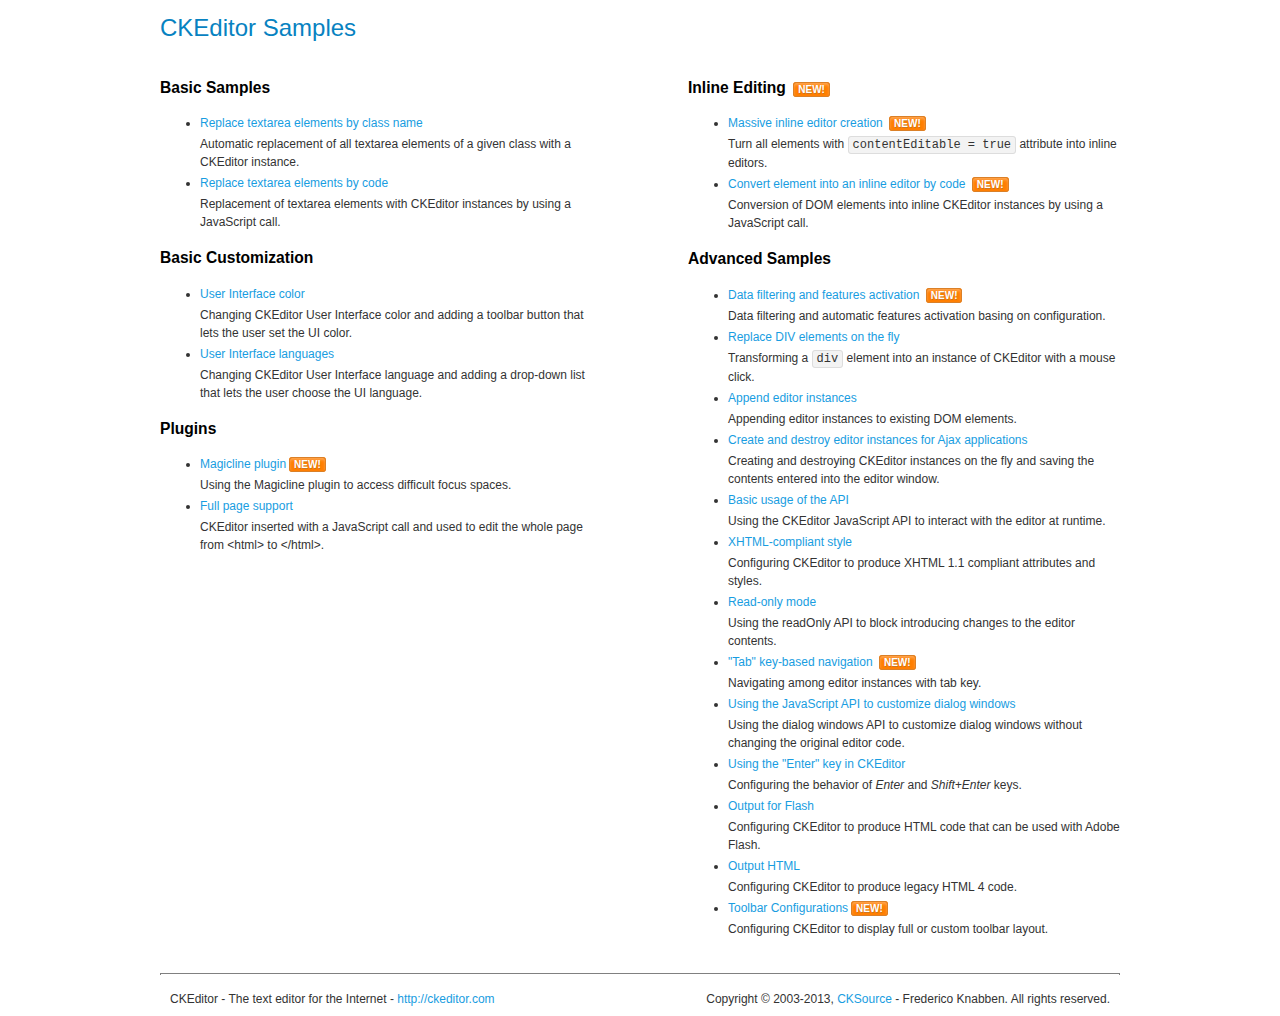
<file: sites/all/libraries/ckeditor/samples/index.html>
<!DOCTYPE html>
<!--
Copyright (c) 2003-2013, CKSource - Frederico Knabben. All rights reserved.
For licensing, see LICENSE.html or http://ckeditor.com/license
-->
<html>
<head>
	<title>CKEditor Samples</title>
	<meta charset="utf-8">
	<link rel="stylesheet" href="sample.css">
</head>
<body>
	<h1 class="samples">
		CKEditor Samples
	</h1>
	<div class="twoColumns">
		<div class="twoColumnsLeft">
			<h2 class="samples">
				Basic Samples
			</h2>
			<dl class="samples">
				<dt><a class="samples" href="replacebyclass.html">Replace textarea elements by class name</a></dt>
				<dd>Automatic replacement of all textarea elements of a given class with a CKEditor instance.</dd>

				<dt><a class="samples" href="replacebycode.html">Replace textarea elements by code</a></dt>
				<dd>Replacement of textarea elements with CKEditor instances by using a JavaScript call.</dd>
			</dl>

			<h2 class="samples">
				Basic Customization
			</h2>
			<dl class="samples">
				<dt><a class="samples" href="uicolor.html">User Interface color</a></dt>
				<dd>Changing CKEditor User Interface color and adding a toolbar button that lets the user set the UI color.</dd>

				<dt><a class="samples" href="uilanguages.html">User Interface languages</a></dt>
				<dd>Changing CKEditor User Interface language and adding a drop-down list that lets the user choose the UI language.</dd>
			</dl>


			<h2 class="samples">Plugins</h2>
<dl class="samples">
<dt><a class="samples" href="plugins/magicline/magicline.html">Magicline plugin</a><span class="new">New!</span></dt>
<dd>Using the Magicline plugin to access difficult focus spaces.</dd>

<dt><a class="samples" href="plugins/wysiwygarea/fullpage.html">Full page support</a></dt>
<dd>CKEditor inserted with a JavaScript call and used to edit the whole page from &lt;html&gt; to &lt;/html&gt;.</dd>
</dl>
		</div>
		<div class="twoColumnsRight">
			<h2 class="samples">
				Inline Editing <span class="new">New!</span>
			</h2>
			<dl class="samples">
				<dt><a class="samples" href="inlineall.html">Massive inline editor creation</a> <span class="new">New!</span></dt>
				<dd>Turn all elements with <code>contentEditable = true</code> attribute into inline editors.</dd>

				<dt><a class="samples" href="inlinebycode.html">Convert element into an inline editor by code</a> <span class="new">New!</span></dt>
				<dd>Conversion of DOM elements into inline CKEditor instances by using a JavaScript call.</dd>

				
			</dl>

			<h2 class="samples">
				Advanced Samples
			</h2>
			<dl class="samples">
				<dt><a class="samples" href="datafiltering.html">Data filtering and features activation</a> <span class="new">New!</span></dt>
				<dd>Data filtering and automatic features activation basing on configuration.</dd>

				<dt><a class="samples" href="divreplace.html">Replace DIV elements on the fly</a></dt>
				<dd>Transforming a <code>div</code> element into an instance of CKEditor with a mouse click.</dd>

				<dt><a class="samples" href="appendto.html">Append editor instances</a></dt>
				<dd>Appending editor instances to existing DOM elements.</dd>

				<dt><a class="samples" href="ajax.html">Create and destroy editor instances for Ajax applications</a></dt>
				<dd>Creating and destroying CKEditor instances on the fly and saving the contents entered into the editor window.</dd>

				<dt><a class="samples" href="api.html">Basic usage of the API</a></dt>
				<dd>Using the CKEditor JavaScript API to interact with the editor at runtime.</dd>

				<dt><a class="samples" href="xhtmlstyle.html">XHTML-compliant style</a></dt>
				<dd>Configuring CKEditor to produce XHTML 1.1 compliant attributes and styles.</dd>

				<dt><a class="samples" href="readonly.html">Read-only mode</a></dt>
				<dd>Using the readOnly API to block introducing changes to the editor contents.</dd>

				<dt><a class="samples" href="tabindex.html">"Tab" key-based navigation</a> <span class="new">New!</span></dt>
				<dd>Navigating among editor instances with tab key.</dd>


				
<dt><a class="samples" href="plugins/dialog/dialog.html">Using the JavaScript API to customize dialog windows</a></dt>
<dd>Using the dialog windows API to customize dialog windows without changing the original editor code.</dd>

<dt><a class="samples" href="plugins/enterkey/enterkey.html">Using the &quot;Enter&quot; key in CKEditor</a></dt>
<dd>Configuring the behavior of <em>Enter</em> and <em>Shift+Enter</em> keys.</dd>

<dt><a class="samples" href="plugins/htmlwriter/outputforflash.html">Output for Flash</a></dt>
<dd>Configuring CKEditor to produce HTML code that can be used with Adobe Flash.</dd>

<dt><a class="samples" href="plugins/htmlwriter/outputhtml.html">Output HTML</a></dt>
<dd>Configuring CKEditor to produce legacy HTML 4 code.</dd>

<dt><a class="samples" href="plugins/toolbar/toolbar.html">Toolbar Configurations</a><span class="new">New!</span></dt>
<dd>Configuring CKEditor to display full or custom toolbar layout.</dd>

			</dl>
		</div>
	</div>
	<div id="footer">
		<hr>
		<p>
			CKEditor - The text editor for the Internet - <a class="samples" href="http://ckeditor.com/">http://ckeditor.com</a>
		</p>
		<p id="copy">
			Copyright &copy; 2003-2013, <a class="samples" href="http://cksource.com/">CKSource</a> - Frederico Knabben. All rights reserved.
		</p>
	</div>
</body>
</html>
</file>
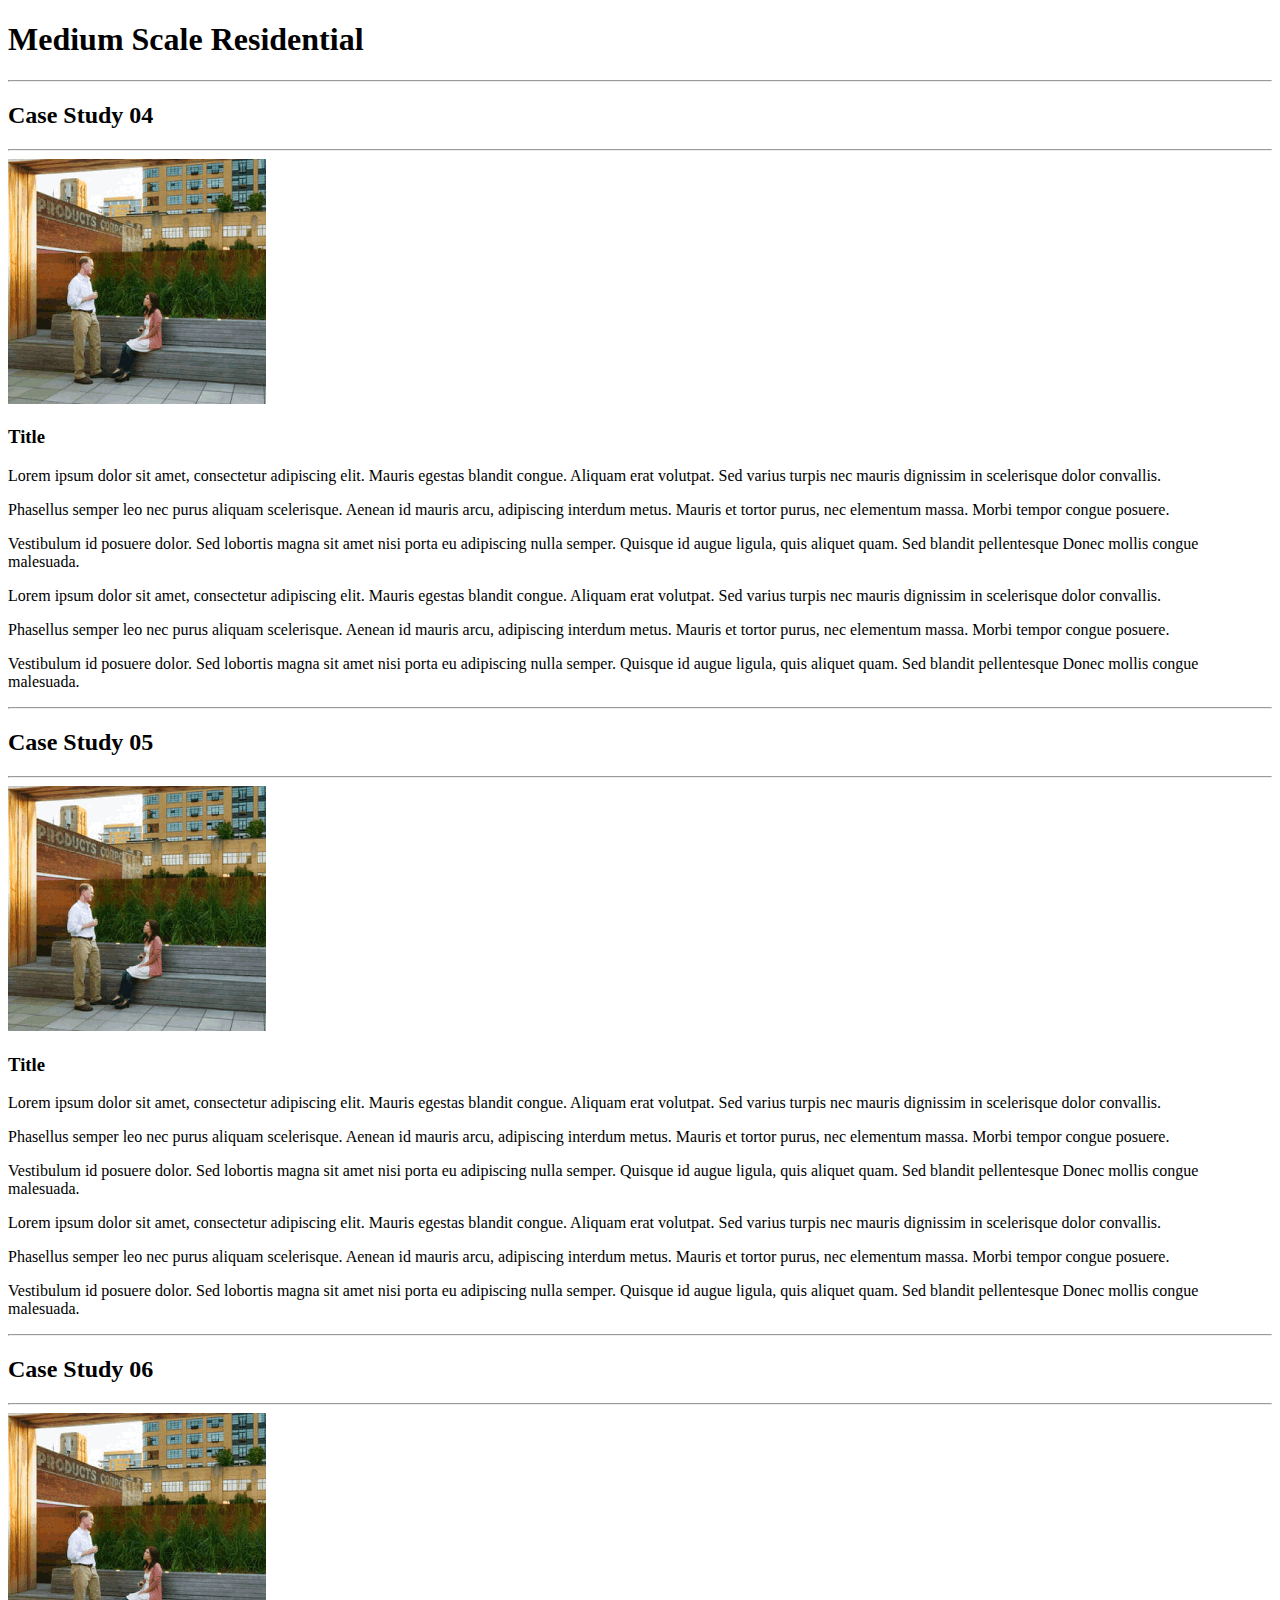
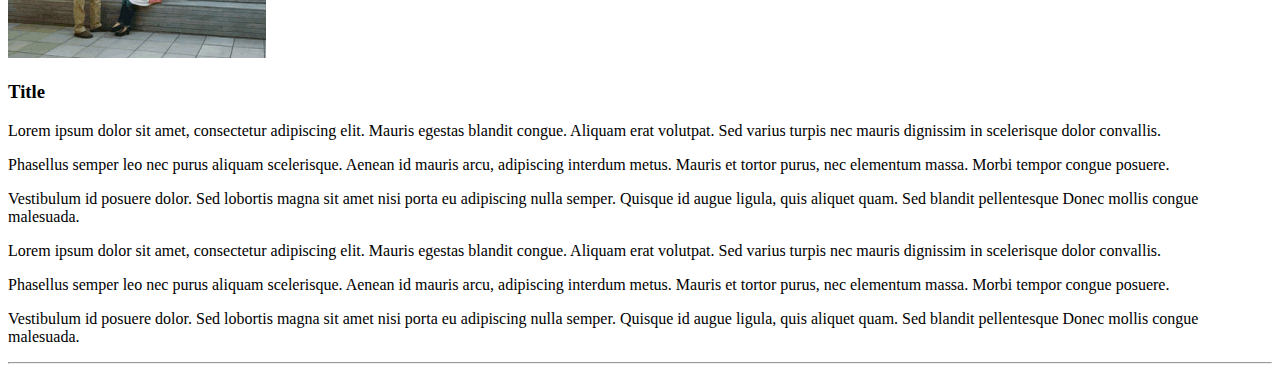
<file: html-mock-up/medium-res.html>
<!DOCTYPE html>
<html>
<head>
    <title></title>
</head>
<body>
<div class="icon res"></div>
<h1>Medium Scale Residential</h1>
<hr class="hr-case-title"/>
<article class="case-study expanded" >
    <h2 class="minus">Case Study 04</h2>
    <hr class="hr-case-top"/>
    <summary>
        <img src="img/deafult_case_study_image.png"/>
        <div class="case-col-left"><h3>Title</h3>

            <p>Lorem ipsum dolor sit amet, consectetur adipiscing elit. Mauris egestas blandit congue. Aliquam
                erat volutpat. Sed varius turpis nec mauris dignissim in scelerisque dolor convallis.</p>

            <p>

                Phasellus semper leo nec purus aliquam scelerisque. Aenean id mauris arcu, adipiscing interdum
                metus. Mauris et tortor purus, nec elementum massa. Morbi tempor congue posuere.
            </p>

            <p>
                Vestibulum id posuere dolor. Sed lobortis magna sit amet nisi porta eu adipiscing nulla semper.
                Quisque id augue ligula, quis aliquet quam. Sed blandit pellentesque
                Donec mollis congue malesuada.</p></div>
        <div class="case-col-right">

            <p>Lorem ipsum dolor sit amet, consectetur adipiscing elit. Mauris egestas blandit congue. Aliquam
                erat volutpat. Sed varius turpis nec mauris dignissim in scelerisque dolor convallis.</p>

            <p>

                Phasellus semper leo nec purus aliquam scelerisque. Aenean id mauris arcu, adipiscing interdum
                metus. Mauris et tortor purus, nec elementum massa. Morbi tempor congue posuere.
            </p>

            <p>
                Vestibulum id posuere dolor. Sed lobortis magna sit amet nisi porta eu adipiscing nulla semper.
                Quisque id augue ligula, quis aliquet quam. Sed blandit pellentesque
                Donec mollis congue malesuada.</p></div>
        <hr class="hr-case-bottom"/>
    </summary>

</article>

<article class="case-study">
    <h2 class="plus" >Case Study 05</h2>
    <hr class="hr-case-top"/>
    <summary>
        <img src="img/deafult_case_study_image.png"/>
        <div class="case-col-left"><h3>Title</h3>

            <p>Lorem ipsum dolor sit amet, consectetur adipiscing elit. Mauris egestas blandit congue. Aliquam
                erat volutpat. Sed varius turpis nec mauris dignissim in scelerisque dolor convallis.</p>

            <p>

                Phasellus semper leo nec purus aliquam scelerisque. Aenean id mauris arcu, adipiscing interdum
                metus. Mauris et tortor purus, nec elementum massa. Morbi tempor congue posuere.
            </p>

            <p>
                Vestibulum id posuere dolor. Sed lobortis magna sit amet nisi porta eu adipiscing nulla semper.
                Quisque id augue ligula, quis aliquet quam. Sed blandit pellentesque
                Donec mollis congue malesuada.</p></div>
        <div class="case-col-right">

            <p>Lorem ipsum dolor sit amet, consectetur adipiscing elit. Mauris egestas blandit congue. Aliquam
                erat volutpat. Sed varius turpis nec mauris dignissim in scelerisque dolor convallis.</p>

            <p>

                Phasellus semper leo nec purus aliquam scelerisque. Aenean id mauris arcu, adipiscing interdum
                metus. Mauris et tortor purus, nec elementum massa. Morbi tempor congue posuere.
            </p>

            <p>
                Vestibulum id posuere dolor. Sed lobortis magna sit amet nisi porta eu adipiscing nulla semper.
                Quisque id augue ligula, quis aliquet quam. Sed blandit pellentesque
                Donec mollis congue malesuada.</p></div>
        <hr class="hr-case-bottom"/>
    </summary>

</article>
<article class="case-study">
    <h2 class="plus">Case Study 06</h2>
    <hr class="hr-case-top"/>
    <summary>
        <img src="img/deafult_case_study_image.png"/>
        <div class="case-col-left"><h3>Title</h3>

            <p>Lorem ipsum dolor sit amet, consectetur adipiscing elit. Mauris egestas blandit congue. Aliquam
                erat volutpat. Sed varius turpis nec mauris dignissim in scelerisque dolor convallis.</p>

            <p>

                Phasellus semper leo nec purus aliquam scelerisque. Aenean id mauris arcu, adipiscing interdum
                metus. Mauris et tortor purus, nec elementum massa. Morbi tempor congue posuere.
            </p>

            <p>
                Vestibulum id posuere dolor. Sed lobortis magna sit amet nisi porta eu adipiscing nulla semper.
                Quisque id augue ligula, quis aliquet quam. Sed blandit pellentesque
                Donec mollis congue malesuada.</p></div>
        <div class="case-col-right">

            <p>Lorem ipsum dolor sit amet, consectetur adipiscing elit. Mauris egestas blandit congue. Aliquam
                erat volutpat. Sed varius turpis nec mauris dignissim in scelerisque dolor convallis.</p>

            <p>

                Phasellus semper leo nec purus aliquam scelerisque. Aenean id mauris arcu, adipiscing interdum
                metus. Mauris et tortor purus, nec elementum massa. Morbi tempor congue posuere.
            </p>

            <p>
                Vestibulum id posuere dolor. Sed lobortis magna sit amet nisi porta eu adipiscing nulla semper.
                Quisque id augue ligula, quis aliquet quam. Sed blandit pellentesque
                Donec mollis congue malesuada.</p></div>
        <hr class="hr-case-bottom"/>
    </summary>

</article>
</body>
</html>
</file>
<file: sites/all/libraries/ckeditor/samples/sample.css>
/*
Copyright (c) 2003-2013, CKSource - Frederico Knabben. All rights reserved.
For licensing, see LICENSE.html or http://ckeditor.com/license
*/

html, body, h1, h2, h3, h4, h5, h6, div, span, blockquote, p, address, form, fieldset, img, ul, ol, dl, dt, dd, li, hr, table, td, th, strong, em, sup, sub, dfn, ins, del, q, cite, var, samp, code, kbd, tt, pre
{
	line-height: 1.5em;
}

body
{
	padding: 10px 30px;
}

input, textarea, select, option, optgroup, button, td, th
{
	font-size: 100%;
}

pre, code, kbd, samp, tt
{
	font-family: monospace,monospace;
	font-size: 1em;
}

body {
    width: 960px;
    margin: 0 auto;
}

code
{
	background: #f3f3f3;
	border: 1px solid #ddd;
	padding: 1px 4px;

	-moz-border-radius: 3px;
	-webkit-border-radius: 3px;
	border-radius: 3px;
}

abbr
{
	border-bottom: 1px dotted #555;
	cursor: pointer;
}

.new
{
	background: #FF7E00;
	border: 1px solid #DA8028;
	color: #fff;
	font-size: 10px;
	font-weight: bold;
	padding: 1px 4px;
	text-shadow: 0 1px 0 #C97626;
	text-transform: uppercase;
	margin: 0 0 0 3px;

	-moz-border-radius: 3px;
	-webkit-border-radius: 3px;
	border-radius: 3px;

	-moz-box-shadow: 0 2px 3px 0 #FFA54E inset;
	-webkit-box-shadow: 0 2px 3px 0 #FFA54E inset;
	box-shadow: 0 2px 3px 0 #FFA54E inset;
}

h1.samples
{
	color: #0782C1;
	font-size: 200%;
	font-weight: normal;
	margin: 0;
	padding: 0;
}

h1.samples a
{
	color: #0782C1;
	text-decoration: none;
	border-bottom: 1px dotted #0782C1;
}

.samples a:hover
{
	border-bottom: 1px dotted #0782C1;
}

h2.samples
{
	color: #000000;
	font-size: 130%;
	margin: 15px 0 0 0;
	padding: 0;
}

p, blockquote, address, form, pre, dl, h1.samples, h2.samples
{
	margin-bottom: 15px;
}

ul.samples
{
	margin-bottom: 15px;
}

.clear
{
	clear: both;
}

fieldset
{
	margin: 0;
	padding: 10px;
}

body, input, textarea
{
	color: #333333;
	font-family: Arial, Helvetica, sans-serif;
}

body
{
	font-size: 75%;
}

a.samples
{
	color: #189DE1;
	text-decoration: none;
}

form
{
	margin: 0;
	padding: 0;
}

pre.samples
{
	background-color: #F7F7F7;
	border: 1px solid #D7D7D7;
	overflow: auto;
	padding: 0.25em;
	white-space: pre-wrap; /* CSS 2.1 */
	word-wrap: break-word; /* IE7 */
	-moz-tab-size: 4;
	-o-tab-size: 4;
	-webkit-tab-size: 4;
	tab-size: 4;
}

#footer
{
	clear: both;
	padding-top: 10px;
}

#footer hr
{
	margin: 10px 0 15px 0;
	height: 1px;
	border: solid 1px gray;
	border-bottom: none;
}

#footer p
{
	margin: 0 10px 10px 10px;
	float: left;
}

#footer #copy
{
	float: right;
}

#outputSample
{
	width: 100%;
	table-layout: fixed;
}

#outputSample thead th
{
	color: #dddddd;
	background-color: #999999;
	padding: 4px;
	white-space: nowrap;
}

#outputSample tbody th
{
	vertical-align: top;
	text-align: left;
}

#outputSample pre
{
	margin: 0;
	padding: 0;
}

.description
{
	border: 1px dotted #B7B7B7;
	margin-bottom: 10px;
	padding: 10px 10px 0;
	overflow: hidden;
}

label
{
	display: block;
	margin-bottom: 6px;
}

/**
 *	CKEditor editables are automatically set with the "cke_editable" class
 *	plus cke_editable_(inline|themed) depending on the editor type.
 */

/* Style a bit the inline editables. */
.cke_editable.cke_editable_inline
{
	cursor: pointer;
}

/* Once an editable element gets focused, the "cke_focus" class is
   added to it, so we can style it differently. */
.cke_editable.cke_editable_inline.cke_focus
{
	box-shadow: inset 0px 0px 20px 3px #ddd, inset 0 0 1px #000;
	outline: none;
	background: #eee;
	cursor: text;
}

/* Avoid pre-formatted overflows inline editable. */
.cke_editable_inline pre
{
	white-space: pre-wrap;
	word-wrap: break-word;
}

/**
 *	Samples index styles.
 */

.twoColumns,
.twoColumnsLeft,
.twoColumnsRight
{
	overflow: hidden;
}

.twoColumnsLeft,
.twoColumnsRight
{
	width: 45%;
}

.twoColumnsLeft
{
	float: left;
}

.twoColumnsRight
{
	float: right;
}

dl.samples
{
	padding: 0 0 0 40px;
}
dl.samples > dt
{
	display: list-item;
	list-style-type: disc;
	list-style-position: outside;
	margin: 0 0 3px;
}
dl.samples > dd
{
	margin: 0 0 3px;
}
.warning
{
    color: #ff0000;
	background-color: #FFCCBA;
    border: 2px dotted #ff0000;
	padding: 15px 10px;
	margin: 10px 0;
}

/* Used on inline samples */

blockquote
{
	font-style: italic;
	font-family: Georgia, Times, "Times New Roman", serif;
	padding: 2px 0;
	border-style: solid;
	border-color: #ccc;
	border-width: 0;
}

.cke_contents_ltr blockquote
{
	padding-left: 20px;
	padding-right: 8px;
	border-left-width: 5px;
}

.cke_contents_rtl blockquote
{
	padding-left: 8px;
	padding-right: 20px;
	border-right-width: 5px;
}

img.right {
    border: 1px solid #ccc;
    float: right;
    margin-left: 15px;
    padding: 5px;
}

img.left {
    border: 1px solid #ccc;
    float: left;
    margin-right: 15px;
    padding: 5px;
}
</file>
